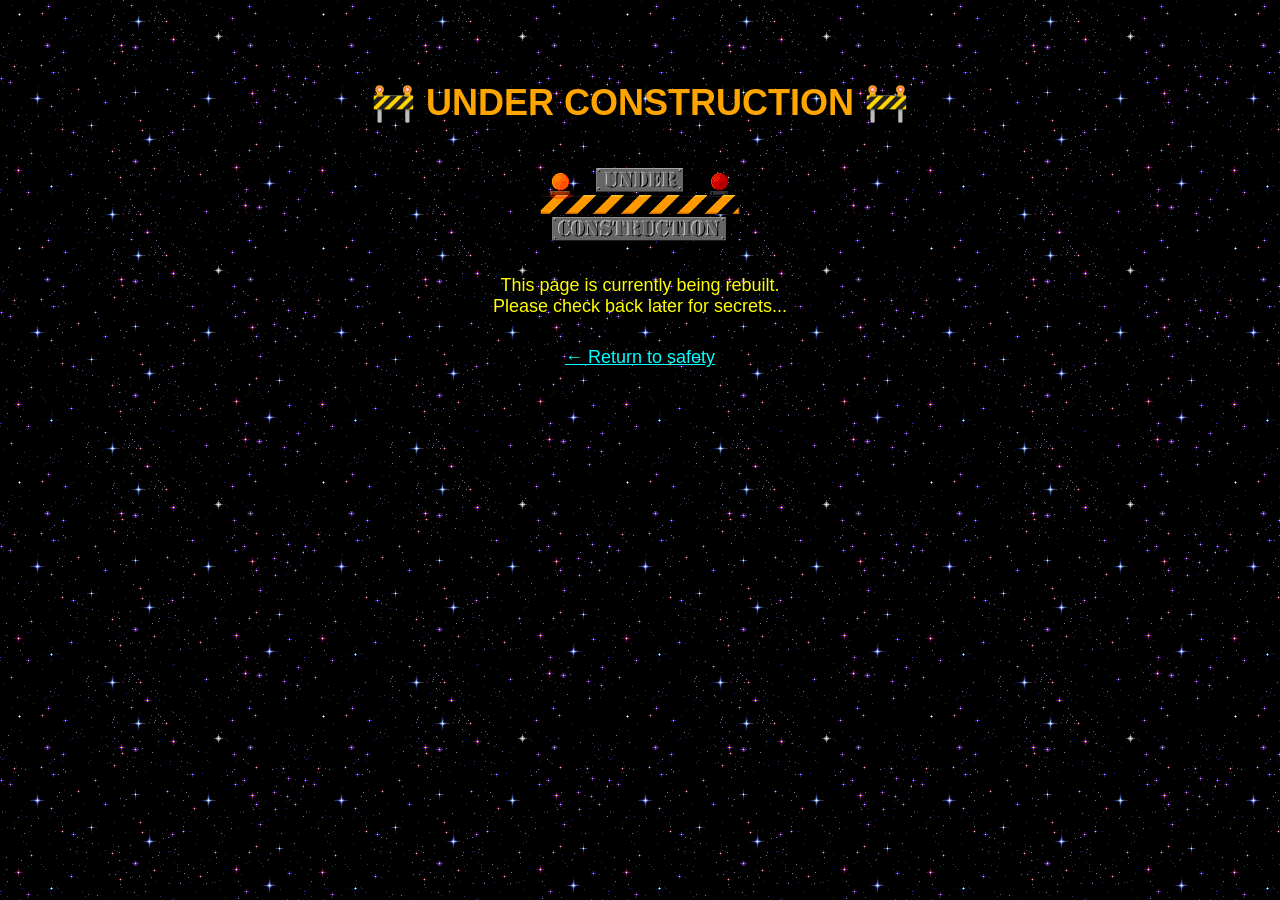
<file: under-construction.html>
<!DOCTYPE html>
<html>
<head>
  <meta charset="UTF-8">
  <title>🚧 Under Construction 🚧</title>
  <style>
    body {
      background-color: black;
      color: yellow;
      font-family: "Comic Sans MS", cursive, sans-serif;
      text-align: center;
      background-image: url("images/starfield.gif"); /* optional */
      padding: 50px;
    }

    h1 {
      font-size: 36px;
      color: orange;
      text-shadow: 2px 2px black;
    }

    .blink {
      animation: blinker 1s linear infinite;
    }

    @keyframes blinker {
      50% { opacity: 0; }
    }

    img {
      margin-top: 20px;
      max-width: 200px;
    }

    p {
      margin-top: 30px;
      font-size: 18px;
    }
  </style>
</head>
<body>

  <h1 class="blink">🚧 UNDER CONSTRUCTION 🚧</h1>

  <img src="images/underconstruction.gif" alt="Under Construction Sign">

  <p>This page is currently being rebuilt.<br>Please check back later for secrets...</p>

  <p>
    <a href="index.html" style="color: cyan;">← Return to safety</a>
  </p>

</body>
</html>
</file>
